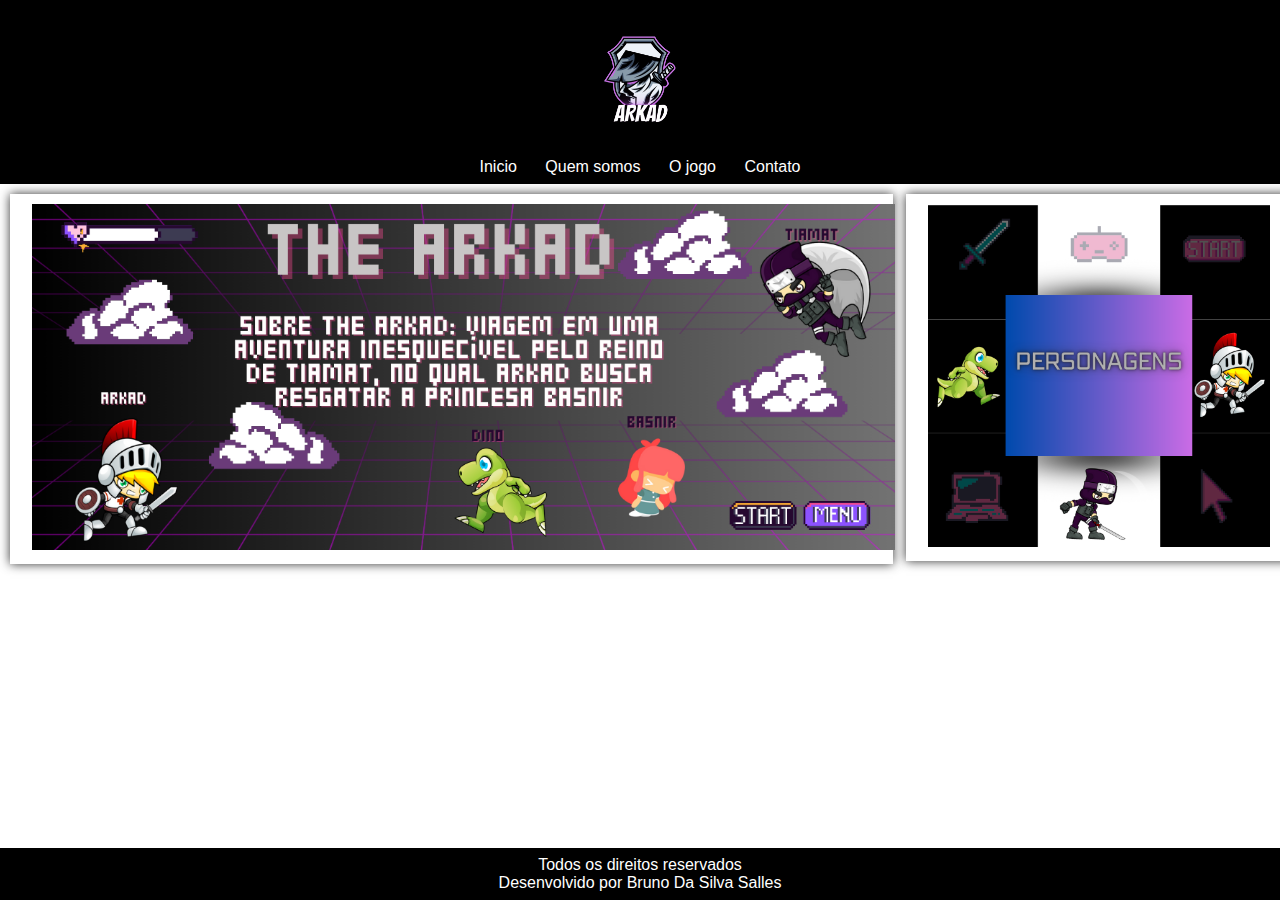
<file: Site/index.html>
<!DOCTYPE html>
<html lang="pt-br">

<head>
    <meta name="viewport" content="width=device-width, initial-scale=1.0">
    <meta charset="utf-8">
    <meta name="description" content="SITE THE ARKAD">
    <link rel="stylesheet" type="text/css" href="estilo.css">
    <link rel="shortcut icon" href="imagens/foguete.png">

    <title>THE ARKAD</title>
</head>

<body>
    <header><!--cabeçalho do site-->
        <div>
            <img class="imagenlogo" src="imagens/logo.png" alt="bannerprincipal">
        </div>
        <div class="logo">

            <a href="index.html">Inicio </a>
            <a href="quemsomos.html">Quem somos</a>
            <a href="jogo.html">O jogo</a>
            <a href="contato.html">Contato</a>
        </div>



    </header><!--fim do cabeçalho-->

    <main><!--Inicio area do menu principal-->
        <section>
            <a href="jogo1/index.html">
            <img class="imgbanner" src="imagens/THE ARKAD (2).png" alt="bannerjogo"></a>
        </section>

        <aside>
            <a href="jogo.html">

            <img class="imglateral" src="imagens/1080x2160.png" alt="imagemlateral"></a>


        </aside>







    </main><!--Final area do menu principal-->







    <footer><!--Começo do rodapé-->
        <p>Todos os direitos reservados<br>
            Desenvolvido por Bruno Da Silva Salles</p>



    </footer><!--Fim do rodapé-->

    <script>
        alert("Olá! seja bem vindo ao meu site, clique no banner principal para iniciar o jogo");
    </script>
</body>

</html>
</file>
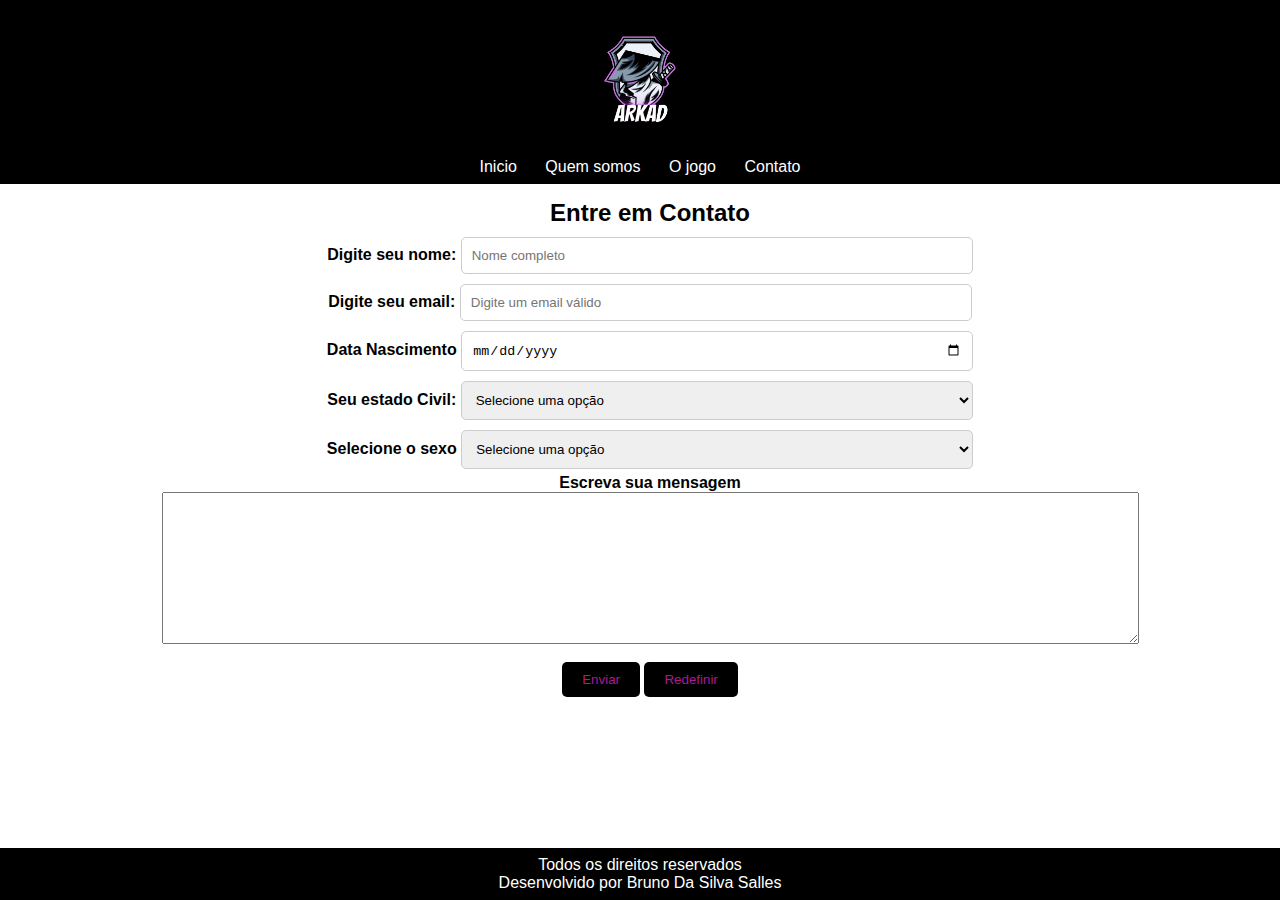
<file: Site/contato.html>
<!DOCTYPE html>
<html lang="pt-br">

<head>
    <meta name="viewport" content="width=device-width, initial-scale=1.0">
    <meta charset="utf-8">
    <meta name="description" content="SITE THE ARKAD">
    <link rel="stylesheet" type="text/css" href="estilo.css">
    <link rel="shortcut icon" href="imagens/foguete.png">

    <title>THE ARKAD</title>
</head>

<body>
    <header><!--cabeçalho do site-->
        <div>
            <img class="imagenlogo" src="imagens/logo.png" alt="bannerprincipal">
        </div>
        <div class="logo">

            <a href="index.html">Inicio </a>
            <a href="quemsomos.html">Quem somos</a>
            <a href="jogo.html">O jogo</a>
            <a href="contato.html">Contato</a>
        </div>



    </header><!--fim do cabeçalho-->

    <main><!--Inicio area do menu principal-->
        <div class="formulario">
            <h2>Entre em Contato</h2>

            <form class="text-area" name="form-cadastro" method="post" action="">
                <label for="">Digite seu nome: </label>
                <input type="text" name="nomeCompleto" id="nome" size="50" maxlength="40" placeholder="Nome completo"
                    autocomplete="off" required>
                <br>
                <label for="email">Digite seu email:</label>
                <input type="email" name="email" id="email" maxlength="50" placeholder="Digite um email válido"
                    autocomplete="off" required inputmode="email">
                <br>
                <label for="dataNascimento">Data Nascimento</label>
                <input type="date" name="dataNascimento" id="dataNascimento" autocomplete="off">
                <br>
                <label for="estadoCivil">Seu estado Civil:</label>
                <select name="estadoCivil">
                    <option value="">Selecione uma opção</option>
                    <option value="C">Casado</option>
                    <option value="S">Solteiro</option>
                </select>
                <br>

                <label for="genero">Selecione o sexo</label>
                <select name="genero">
                    <option value="">Selecione uma opção</option>
                    <option value="M">Masculino</option>
                    <option value="F">Feminino</option>
                    <option value="N">Não informar</option>
                </select>
                <br>
                <label class="text-area" for="mensagem">Escreva sua mensagem</label>
                <textarea class="text-area" name="mensagem" id="mensagem" cols="120" rows="10" required
                    placeholder="Digite sua mensagem">

                </textarea>
                <br>



                <button  type="submit" class="btn-submit btn-form" >
                    Enviar

                </button>
                <button type="reset" class="btn-reset btn-form" >
                    Redefinir

                </button>





            </form>

        </div>


    </main><!--Final area do menu principal-->



    <footer><!--Começo do rodapé-->
        <p>Todos os direitos reservados<br>
            Desenvolvido por Bruno Da Silva Salles</p>



    </footer><!--Fim do rodapé-->
</body>

</html>
</file>
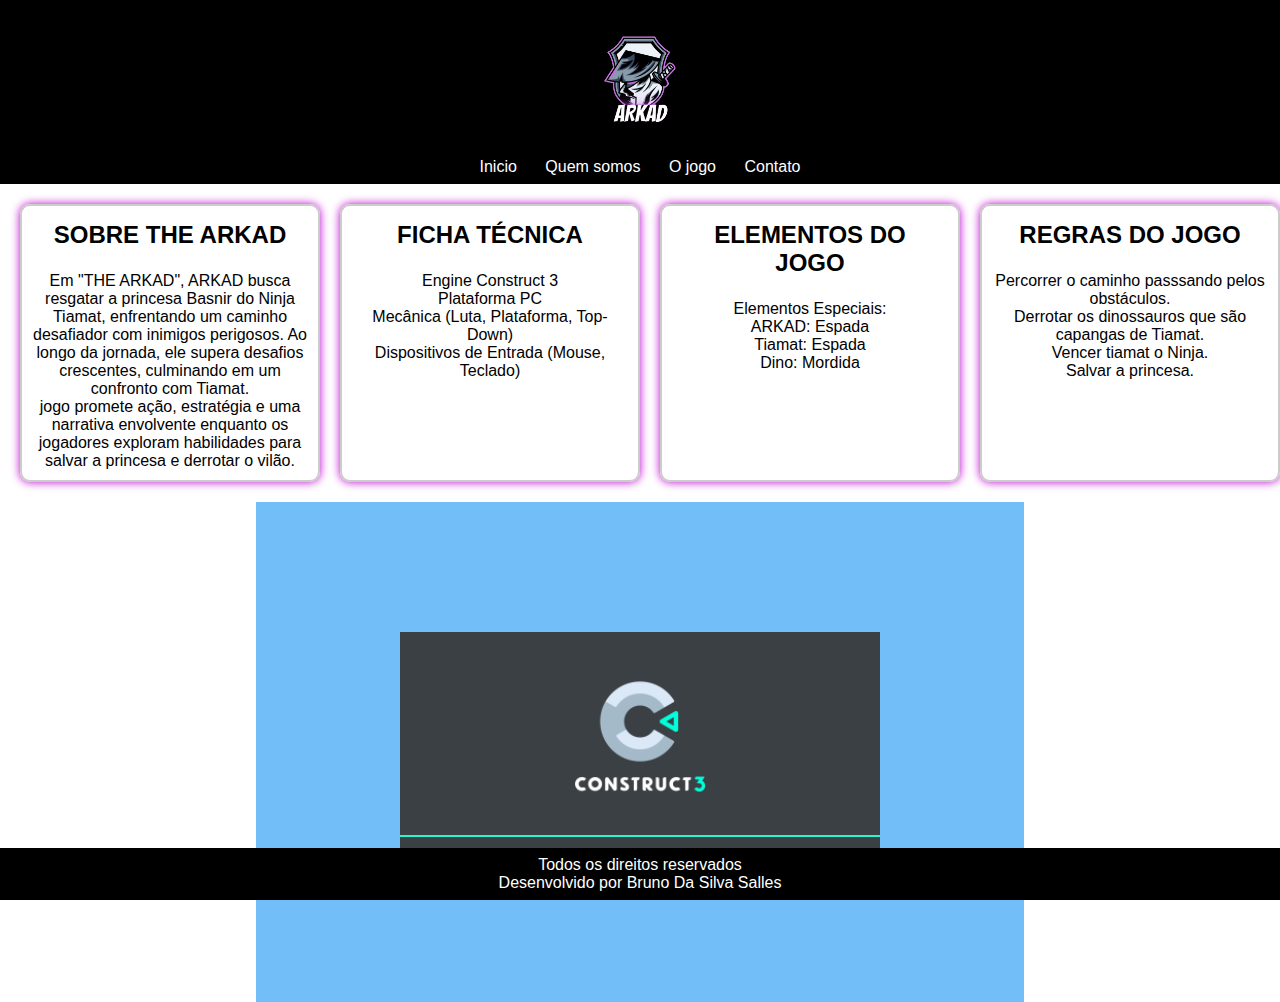
<file: Site/jogo.html>
<!DOCTYPE html>
<html lang="pt-br">

<head>
    <meta name="viewport" content="width=device-width, initial-scale=1.0">
    <meta charset="utf-8">
    <meta name="description" content="SITE THE ARKAD">
    <link rel="stylesheet" type="text/css" href="estilo.css">
    <link rel="shortcut icon" href="imagens/foguete.png">

    <title>THE ARKAD</title>
</head>

<body>
    <header><!--cabeçalho do site-->
        <div>
            <img class="imagenlogo" src="imagens/logo.png" alt="bannerprincipal">
        </div>
        <div class="logo">

            <a href="index.html">Inicio </a>
            <a href="quemsomos.html">Quem somos</a>
            <a href="jogo.html">O jogo</a>
            <a href="contato.html">Contato</a>
        </div>



    </header><!--fim do cabeçalho-->

    <!--Inicio area do menu principal-->
    
    <div class="grid mobile">
        <div class="coluna mobile-coluna">
            <h2>SOBRE THE ARKAD</h2>
            <br>
            <p>
                Em "THE ARKAD", ARKAD busca resgatar a princesa Basnir do Ninja Tiamat,
                enfrentando um caminho desafiador com inimigos perigosos.

                Ao longo da jornada, ele supera desafios crescentes, culminando em um confronto com Tiamat. <br>
                jogo promete ação, estratégia e uma narrativa envolvente enquanto os jogadores exploram habilidades
                para
                salvar a princesa e derrotar o vilão.
            </p>
        </div>
        <div class="coluna mobile-coluna">
            <h2>FICHA TÉCNICA</h2>
            <p><br>
                Engine Construct 3 <br>
                Plataforma PC <br>
                Mecânica (Luta, Plataforma, Top-Down) <br>
                Dispositivos de Entrada (Mouse, Teclado) <br>
            </p>
        </div>

        <div class="coluna mobile-coluna">

            <h2>ELEMENTOS DO JOGO</h2><br>
            <p>
                Elementos Especiais: <br>
                ARKAD: Espada <br>
                Tiamat: Espada <br>
                Dino: Mordida
            </p>
        </div>
        <div class="coluna mobile-coluna">
            <h2>REGRAS DO JOGO</h2> <br>
            <p>Percorrer o caminho passsando pelos obstáculos. <br>
                Derrotar os dinossauros que são capangas de Tiamat. <br>
                Vencer tiamat o Ninja. <br>
                Salvar a princesa. <br>
            </p>
        </div>
    </div>
    <div class="jogo mobile-iframe">
        
        <iframe src="jogo1/index.html" frameborder="0" width="60%" height="500px">


        </iframe>
    </div>

    <!--Final area do menu principal-->



    <footer><!--Começo do rodapé-->
        <p>Todos os direitos reservados<br>
            Desenvolvido por Bruno Da Silva Salles</p>



    </footer><!--Fim do rodapé-->
</body>

</html>
</file>
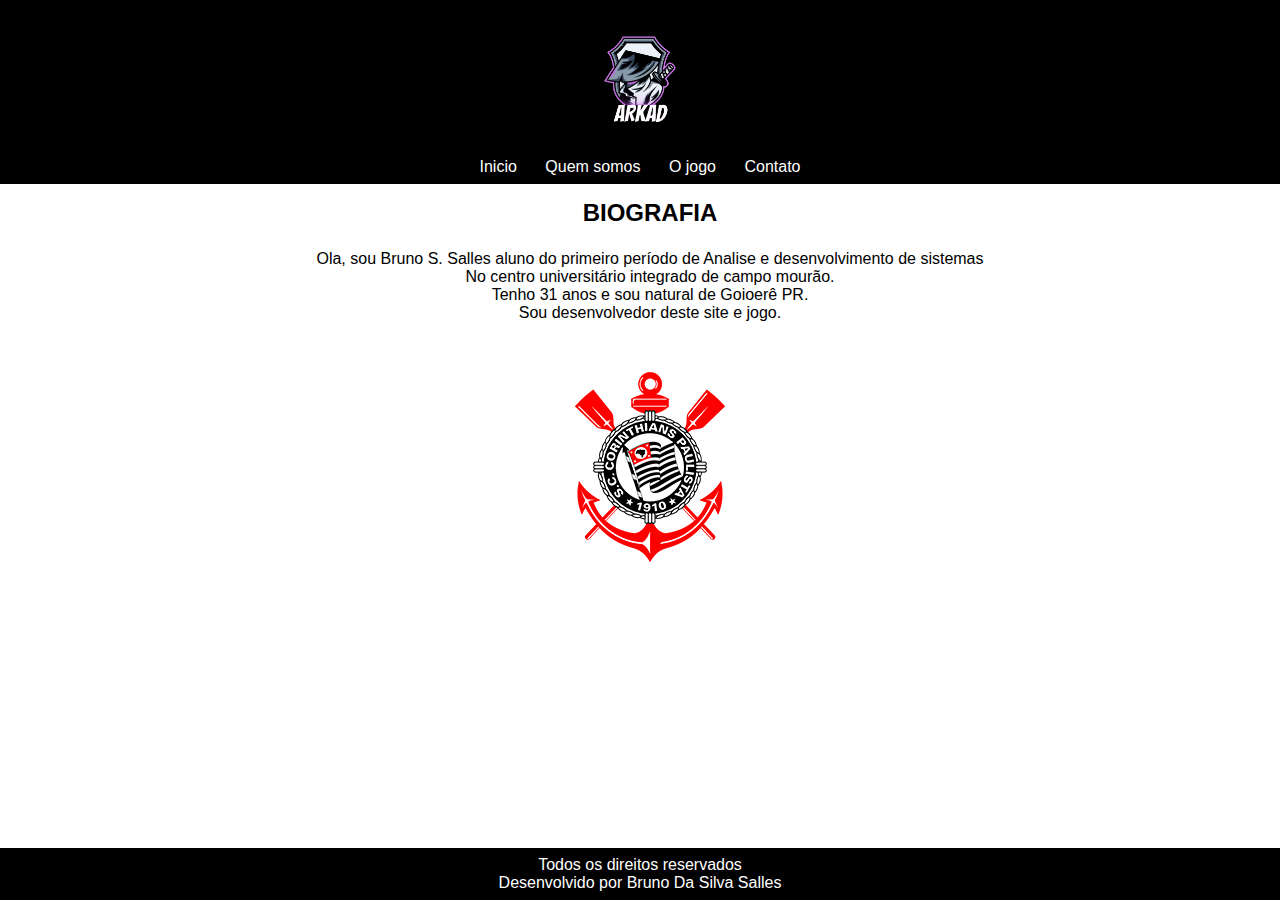
<file: Site/quemsomos.html>
<!DOCTYPE html>
<html lang="pt-br">

<head>
    <meta name="viewport" content="width=device-width, initial-scale=1.0">
    <meta charset="utf-8">
    <meta name="description" content="SITE THE ARKAD">
    <link rel="stylesheet" type="text/css" href="estilo.css">
    <link rel="shortcut icon" href="imagens/foguete.png">

    <title>THE ARKAD</title>
</head>

<body>
    <header><!--cabeçalho do site-->
        <div>
            <img class="imagenlogo" src="imagens/logo.png" alt="bannerprincipal">
        </div>
        <div class="logo">

            <a href="index.html">Inicio </a>
            <a href="quemsomos.html">Quem somos</a>
            <a href="jogo.html">O jogo</a>
            <a href="contato.html">Contato</a>
        </div>



    </header><!--fim do cabeçalho-->

    <main><!--Inicio area do menu principal-->

        <div class="centro">
            <h2> BIOGRAFIA</h2>
            <br>
            <p>Ola, sou Bruno S. Salles aluno do primeiro período de Analise e desenvolvimento de sistemas
                <br>
                No centro universitário integrado de campo mourão. <br>
                Tenho 31 anos e sou natural de Goioerê PR. <br>
                Sou desenvolvedor deste site e jogo.
            </p>
        </div>
        <img class="imgescudo" src="imagens/SCCP_escudo-150px.png" alt="">









    </main><!--Final area do menu principal-->



    <footer ><!--Começo do rodapé-->
        <p>Todos os direitos reservados<br>
            Desenvolvido por Bruno Da Silva Salles</p>



    </footer><!--Fim do rodapé-->
</body>

</html>
</file>
<file: Site/estilo.css>
* {
    margin: 0;
    padding: 0;
}

body {
    font-size: 16px;
    font-family: 'Gill Sans', 'Gill Sans MT', Calibri, 'Trebuchet MS', sans-serif;
    background: white;



}

/*layout*/
header {
    background-color: black;
    padding: 8px;
    text-align: center;
    box-sizing: border-box;


}

.imagenlogo {
    width: 10%;
    padding: 10px;
}

a,
a:visited,
a:link {
    padding: 8px 12px;
    color: white;
    text-decoration: none;
}

a:hover {
    color: rgb(173, 25, 149);
    background: #fff;
}

/* AREA PRINCIPAL */
main {
    width: 1000PX;

    width: 100%;
    margin: 0 auto;
    padding: 10px;

}

.imgbanner {
    width: 100%;
}

.imglateral {
    width: 94%;




}

section {
    width: 69%;
    box-shadow: 0px 0px 10px #333;


    float: left;
    padding: 10px;
    box-sizing: border-box;
}



aside {
    width: 30%;
    box-shadow: 0px 0px 10px #333;
    float: right;
    padding: 10px;
    box-sizing: border-box;
}



/*FIM DA AREA PRINCIPAL*/

/*INICIO DAS COLUNAS GRID DA PAGINA O JOGO*/

iframe{
   display: block;
   margin: auto;
   
}

.grid {
    display: grid;
    grid-template-columns: repeat(4,  25%);
    
    width: 100%;
    margin: 0 auto;
    padding: 10px;




}




.grid .coluna {
    text-align: center;
    border: 2px solid #ccc;
    border-radius: 10px;
    margin: 10px;
    padding: 10px;
    box-shadow: 0px 0px 10px #bc01d1;


}

/* FIM DO DISPLAY GRID DA PAGINA O JOGO*/


/*INICIO DO RODAPE*/
footer {
    background: black;
    clear: both;
    text-align: center;
    padding: 8px;
    color: white;
    position: fixed;
    bottom: 0;
    width: 100%;
    box-sizing: border-box;






}

/* FIM DO RODAPE*/

/*PAGINA QUEM SOMOS*/
h2 {
    text-align: center;
    margin: 5px;



}

p {
    text-align: center;

}


.imgescudo {
    display: block;
    margin: auto;
    padding: 50px;
}

/*FIM DA PAGINA QUEM SOMOS*/

/*PAGINA ENTRE EM CONTATO*/

main .formulario {
    text-align: center;




}

label {
    font-weight: bold;
    margin: 5px 0;


}

input,
select {
    width: 40%;
    padding: 10px;
    box-sizing: border-box;
    border-radius: 5px;
    border: 1px solid #ccc;
    margin: 5px 0;




}

.btn-submit,
.btn-reset {
    border: none;
    padding: 10px 20px;
    border-radius: 5px;
    color: rgb(173, 25, 149);
}

.btn-submit {
    background: black;
}

.btn-reset {
    background: black;
}

.text-area{
    
    display: block;
    margin: auto;
}





.btn-form:hover {
    color: rgb(173, 25, 149);
    background: #fff;}





/*FIM DA PAGINA ENTRE EM CONTATO*/

@media (max-width: 800px) {
    header {
        text-align: center;
        width: 100%;
    }

    section,
    aside {
        width: 100%;
    }

    .mobile{
        display: block;
        margin: auto;
        width: 70%;
        padding: 5px;

    }

    .mobile-coluna{
        padding: 5px;
    
    }
    iframe{
        width: 70%;
        height: 300px;
    }


}
</file>
